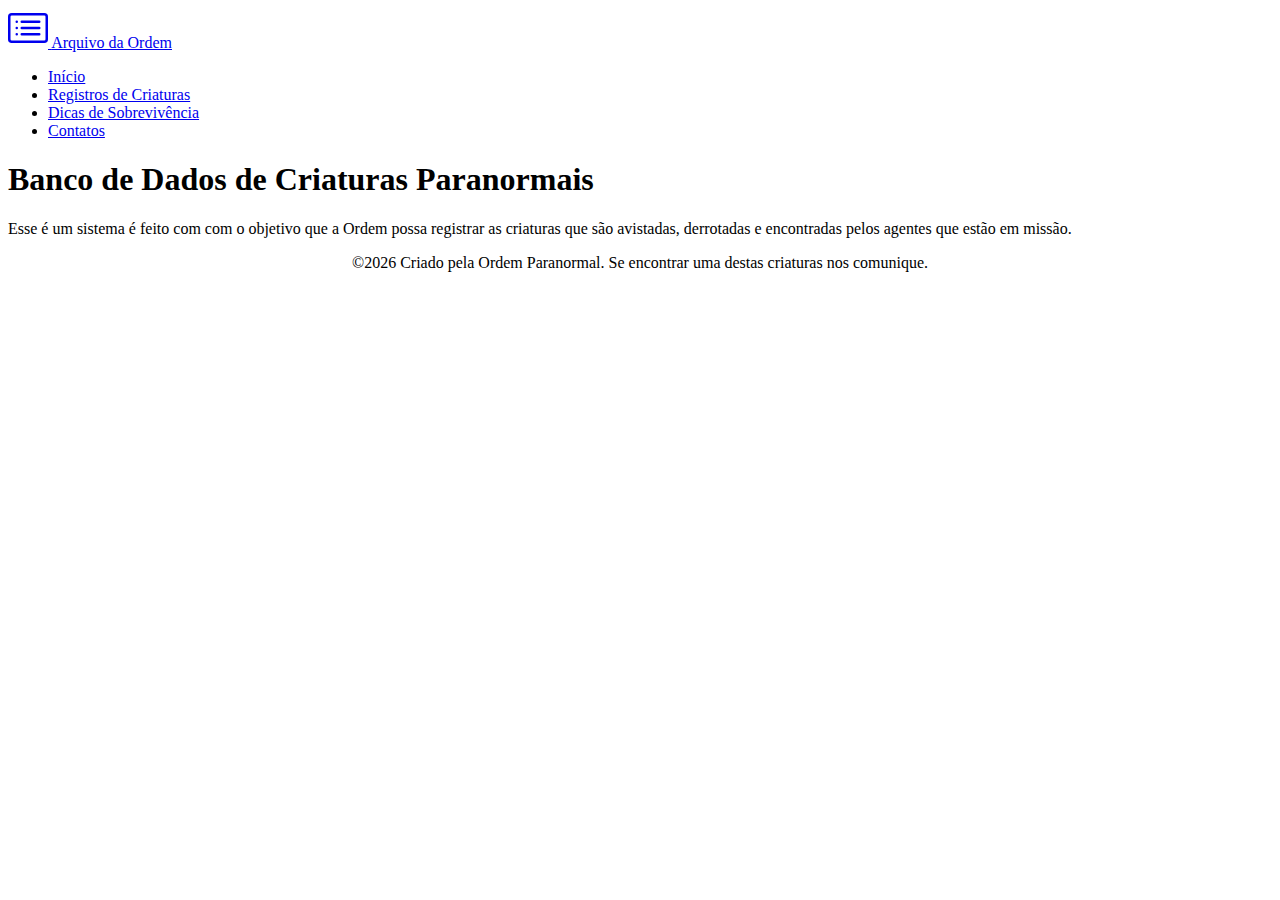
<file: HTML/index.html>
<!DOCTYPE html>
<html lang="en">
<head>
    <meta charset="UTF-8">
    <meta name="viewport" content="width=device-width, initial-scale=1.0">
    <title> Registro Paranormal</title>

    <link href="https://cdn.jsdelivr.net/npm/bootstrap@5.3.8/dist/css/bootstrap.min.css" rel="stylesheet" integrity="sha384-sRIl4kxILFvY47J16cr9ZwB07vP4J8+LH7qKQnuqkuIAvNWLzeN8tE5YBujZqJLB" crossorigin="anonymous">

</head>
<body>

    <div class="container">
        <header class="d-flex flex-wrap justify-content-center py-3 mb-4 border-bottom">
          <a href="./index.html" class="d-flex align-items-center mb-3 mb-md-0 me-md-auto text-decoration-none">
            <svg xmlns="http://www.w3.org/2000/svg" width="40" height="40" fill="currentColor" class="bi bi-card-list me-2" viewBox="0 0 16 16">
              <path d="M14.5 3a.5.5 0 0 1 .5.5v9a.5.5 0 0 1-.5.5h-13a.5.5 0 0 1-.5-.5v-9a.5.5 0 0 1 .5-.5zm-13-1A1.5 1.5 0 0 0 0 3.5v9A1.5 1.5 0 0 0 1.5 14h13a1.5 1.5 0 0 0 1.5-1.5v-9A1.5 1.5 0 0 0 14.5 2z"/>
              <path d="M5 8a.5.5 0 0 1 .5-.5h7a.5.5 0 0 1 0 1h-7A.5.5 0 0 1 5 8m0-2.5a.5.5 0 0 1 .5-.5h7a.5.5 0 0 1 0 1h-7a.5.5 0 0 1-.5-.5m0 5a.5.5 0 0 1 .5-.5h7a.5.5 0 0 1 0 1h-7a.5.5 0 0 1-.5-.5m-1-5a.5.5 0 1 1-1 0 .5.5 0 0 1 1 0M4 8a.5.5 0 1 1-1 0 .5.5 0 0 1 1 0m0 2.5a.5.5 0 1 1-1 0 .5.5 0 0 1 1 0"/>
            </svg>
            <span class="fs-4 fw-bold">Arquivo da Ordem</span>
          </a>
    
          <ul class="nav nav-pills">
            <li class="nav-item"><a href="./index.html" class="nav-link">Início</a></li>
            <li class="nav-item"><a href="./criaturas.html" class="nav-link">Registros de Criaturas</a></li>
            <li class="nav-item"><a href="./sobrevivencia.html" class="nav-link">Dicas de Sobrevivência</a></li>
            <li class="nav-item"><a href="./contato.html" class="nav-link">Contatos</a></li>
          </ul>
        </header>
        <div class="px-4 py-5 my-5 text-center">
           <h1 class="display-5 fw-bold text-body-emphasis">Banco de Dados de Criaturas Paranormais</h1>
           <div class="col-lg-6 mx-auto"> 
            <p class="lead mb-4">Esse é um sistema é feito com com o objetivo  que a Ordem possa registrar as criaturas que são avistadas, derrotadas e encontradas pelos agentes que estão em missão.</p> 
            <div class="d-grid gap-2 d-sm-flex justify-content-sm-center">
        </div>
       </div>
       </div>
      </div>

      <footer style="text-align: center;">
        <p>©2026 Criado pela Ordem Paranormal. Se encontrar uma destas criaturas nos comunique.</p>
      </footer>

    <script src="https://cdn.jsdelivr.net/npm/bootstrap@5.3.8/dist/js/bootstrap.bundle.min.js" integrity="sha384-FKyoEForCGlyvwx9Hj09JcYn3nv7wiPVlz7YYwJrWVcXK/BmnVDxM+D2scQbITxI" crossorigin="anonymous"></script>
</body>
</html>
</file>
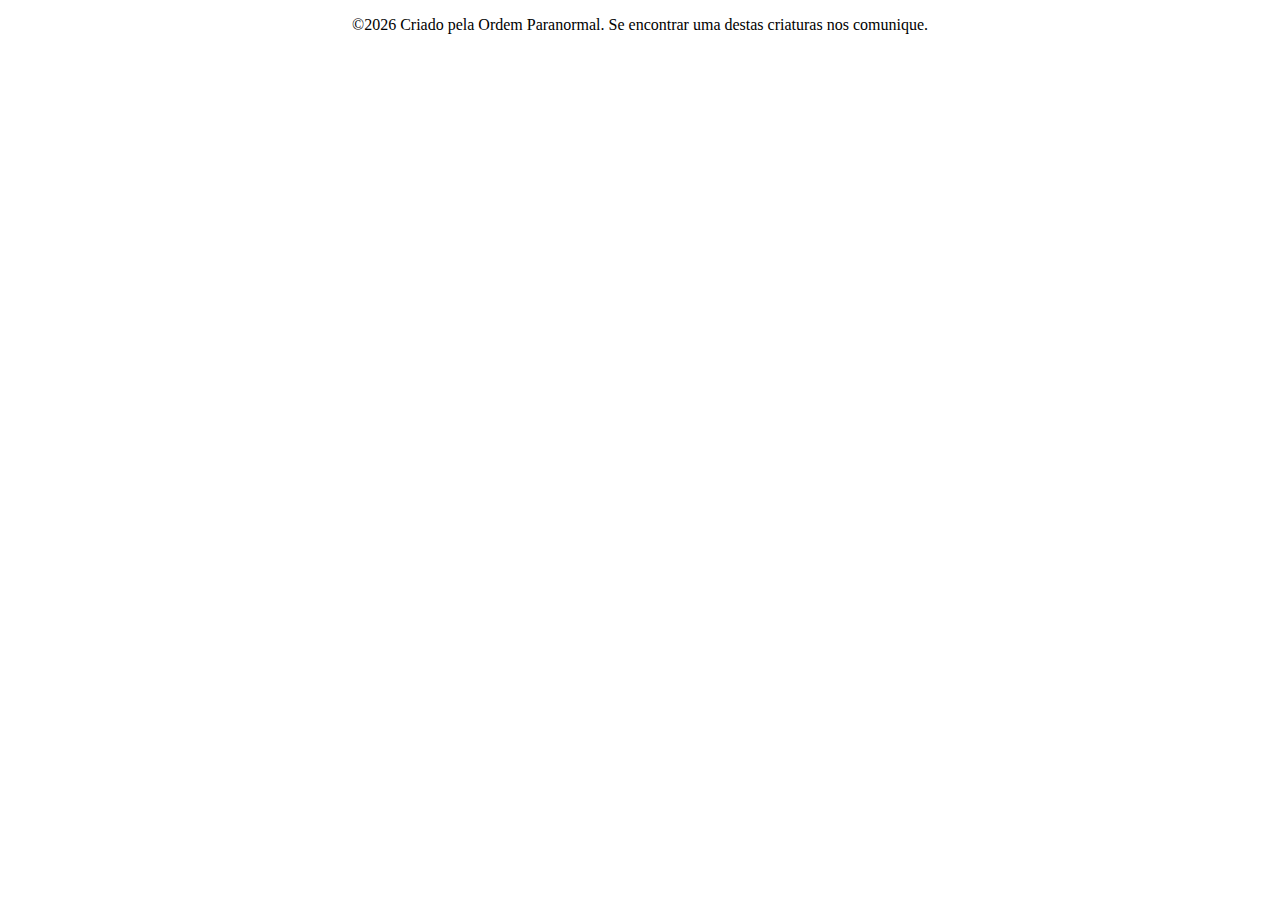
<file: HTML/contato.html>
<!DOCTYPE html>
<html lang="en">
<head>
    <meta charset="UTF-8">
    <meta name="viewport" content="width=device-width, initial-scale=1.0">
    <title>Document</title>
</head>
<body>
    


    <footer style="text-align: center;">
        <p>©2026 Criado pela Ordem Paranormal. Se encontrar uma destas criaturas nos comunique.</p>
      </footer>
</body>
</html>
</file>
